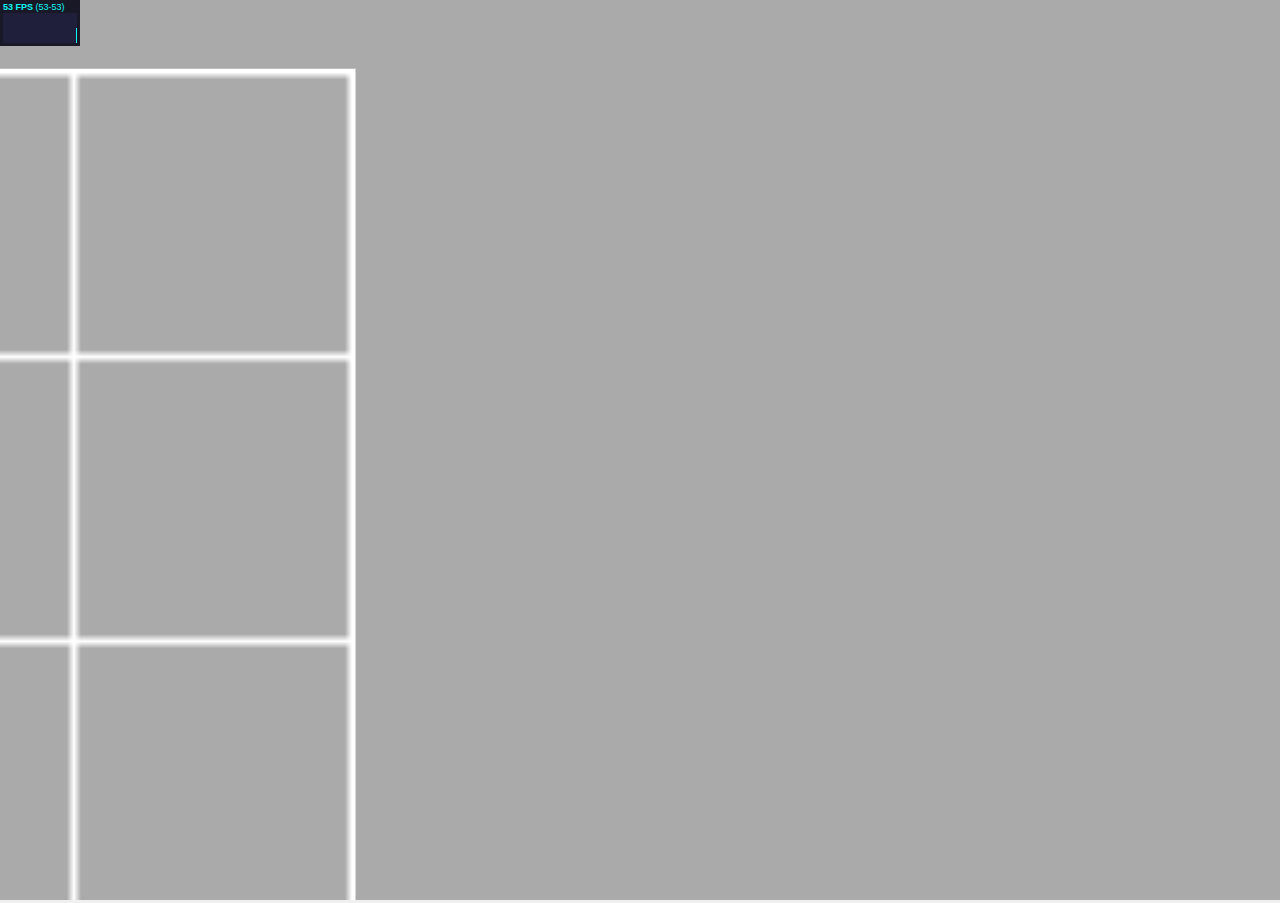
<file: index.html>
<!DOCTYPE HTML> 
<html lang="en"> 
	<head> 
		<title>three.js webgl - interactive - voxel painter</title>
		<script type="text/javascript" src="javascripts/Three.js"></script> 
 
		<script type="text/javascript" src="javascripts/Detector.js"></script> 
		<script type="text/javascript" src="javascripts/RequestAnimationFrame.js"></script> 
		<script type="text/javascript" src="javascripts/Stats.js"></script> 
		
		<style type="text/css"> 
			body {
				font-family: Monospace;
				background-color: #f0f0f0;
				margin: 0px;
				overflow: hidden;
			}

			#oldie { background-color: #ddd !important }
		</style>
	</head> 
	<body>
		<script type="text/javascript"> 
		  if ( ! Detector.webgl ) Detector.addGetWebGLMessage();
		  
		  container = document.createElement('div');
		  document.body.appendChild(container);
		  
		  var voxelPosition = new THREE.Vector3(), tmpVec = new THREE.Vector3();
      camera = new THREE.QuakeCamera( {
       fov: 60, aspect: window.innerWidth / window.innerHeight, near: 1, far: 20000,
       movementSpeed: 250, lookSpeed: 0.05, noFly: false, lookVertical: true
      } );
		  //camera = new THREE.Camera( 40, window.innerWidth / window.innerHeight, 1, 10000 );
		  
		  
      camera.position.y = 433;
      camera.position.z = 300;
      camera.position.x = -387;
		  
		  scene = new THREE.Scene();
		  var mouse2D = new THREE.Vector3( 0, 10000, 0.5 );
		  var ray = new THREE.Ray( camera.position, null );
		  
      // // containing dome
      mesh = new THREE.Mesh( new THREE.Sphere( 10000, 60, 40 ), new THREE.MeshBasicMaterial( { color: 0xAAAAAA } ) );
      mesh.scale.x = -1;
      scene.addObject( mesh );
		  
      // maine plane
      
      rollOverGeo = new THREE.Cube( 50, 50, 50 );
			rollOverMaterial = new THREE.MeshBasicMaterial( { color: 0xff0000, opacity: 0.5, transparent: true } );
			rollOverMesh = new THREE.Mesh( rollOverGeo, rollOverMaterial );
			scene.addObject( rollOverMesh );
      
      var cubeMaterial = new THREE.MeshLambertMaterial( { map: THREE.ImageUtils.loadTexture( "texture.png" ) } );
      plane_oxz = new THREE.Mesh(  new THREE.Plane( 500, 500, 20, 20 ), cubeMaterial);
      plane_oxz.rotation.x = - ( Math.PI / 2 );
      plane_oxz.overdraw = true;
      scene.addObject( plane_oxz );
      
      var projector = new THREE.Projector();
      
      // maine plane down
            var cubeMaterial = new THREE.MeshLambertMaterial( { color: 0xFFFFFF, shading: THREE.FlatShading, map: THREE.ImageUtils.loadTexture( "transparent.png" ) } );
            cubeMaterial.transparent = true;
            plane_oxz_two = new THREE.Mesh( new THREE.Plane( 500, 500, 25, 25 ), cubeMaterial );
            plane_oxz_two.rotation.x = ( Math.PI / 2 );
            plane_oxz_two.overdraw = true;
            scene.addObject( plane_oxz_two );
                  
            // Y plane front
            var cubeMaterial = new THREE.MeshLambertMaterial( { color: 0xFFFFFF, shading: THREE.FlatShading, map: THREE.ImageUtils.loadTexture( "transparent.png" ) } );
            cubeMaterial.transparent = true;
            plane_oxy = new THREE.Mesh( new THREE.Plane(500, 500, 25, 25 ), cubeMaterial );
            plane_oxy.position.x = 0;
            plane_oxy.position.y = 250;
            plane_oxy.position.z = -250;
            plane_oxy.overdraw = true;
            scene.addObject( plane_oxy );
                  
            var cubeMaterial = new THREE.MeshLambertMaterial( { color: 0xFFFFFF, shading: THREE.FlatShading, map: THREE.ImageUtils.loadTexture( "transparent.png" ) } );
            // Y plane back
            cubeMaterial.transparent = true;
            plane_oxy_two = new THREE.Mesh( new THREE.Plane(500, 500, 25, 25 ), cubeMaterial );
            plane_oxy_two.position.x = 0;
            plane_oxy_two.position.y = 250;
            plane_oxy_two.position.z = -250;
            plane_oxy_two.rotation.x = Math.PI;
            plane_oxy_two.overdraw = true;
            scene.addObject( plane_oxy_two );
            
            var cubeMaterial = new THREE.MeshLambertMaterial( { color: 0xFFFFFF, shading: THREE.FlatShading, map: THREE.ImageUtils.loadTexture( "transparent.png" ) } );
            // Z plane front
            plane_ozx = new THREE.Mesh( new THREE.Plane(500, 500, 25, 25 ), cubeMaterial );
            cubeMaterial.transparent = true;
            plane_ozx.position.x = -250;
            plane_ozx.position.y = 250;
            plane_ozx.position.z = 0;
            plane_ozx.rotation.y = ( Math.PI / 2 );
            scene.addObject( plane_ozx );
            
            var cubeMaterial = new THREE.MeshLambertMaterial( { color: 0xFFFFFF, shading: THREE.FlatShading, map: THREE.ImageUtils.loadTexture( "transparent.png" ) } );
            // Z plane back
            cubeMaterial.transparent = true;
            plane_ozx_two = new THREE.Mesh( new THREE.Plane(500, 500, 25, 25 ), cubeMaterial );
            plane_ozx_two.position.x = -250;
            plane_ozx_two.position.y = 250;
            plane_ozx_two.position.z = 0;
            plane_ozx_two.rotation.y = -( Math.PI / 2 );
      
            plane_ozx.overdraw = true;
            scene.addObject( plane_ozx_two );


      place_ozy = new THREE.Mesh( new THREE.Plane( 1000, 1000, 25, 25 ), new THREE.MeshBasicMaterial( { color: 0x555555, wireframe: true } ) );
      place_ozy.position.x = 1000;
      place_ozy.rotation.x = - ( Math.PI / 2 );
      place_ozy.overdraw = true;
      scene.addObject( plane_oxy );
      
      renderer = new THREE.WebGLRenderer( { antialias: true } );
      renderer.setSize(window.innerWidth, window.innerHeight );
      container.appendChild( renderer.domElement );
      
      var windowHalfX = window.innerWidth / 2;
      var windowHalfY = window.innerHeight / 2;
      
      stats = new Stats();
      stats.domElement.style.position = 'absolute';
      stats.domElement.style.top = '0px';
      container.appendChild( stats.domElement );
      
      animate();
      document.addEventListener( 'mousemove', onDocumentMouseMove, false );
      
      
      function onDocumentMouseMove( event ) {

  				event.preventDefault();

  				mouse2D.x = ( event.clientX / window.innerWidth ) * 2 - 1;
  				mouse2D.y = - ( event.clientY / window.innerHeight ) * 2 + 1;

  			}
        function getRealIntersector( intersects ) {

        				for( i = 0; i < intersects.length; i++ ) {

        					intersector = intersects[ i ];

        					if ( intersector.object == plane_oxz ) {

        						return intersector;

        					}

        				}

        				return null;

        			}
        			
        			function setVoxelPosition( intersector ) {

              				tmpVec.copy( intersector.face.normal );

              				voxelPosition.add( intersector.point, intersector.object.matrixRotationWorld.multiplyVector3( tmpVec ) );

              				voxelPosition.x = Math.floor( voxelPosition.x / 50 ) * 50 + 25;
              				voxelPosition.y = Math.floor( voxelPosition.y / 50 ) * 50 + 25;
              				voxelPosition.z = Math.floor( voxelPosition.z / 50 ) * 50 + 25;

              			}
              			
      function animate(){
        requestAnimationFrame( animate );
        //camera.position.x += (targetRotation - camera.position.x)*0.015;

        //camera.position.y += (sth - camera.position.y)*0.015;
        
        //plane.rotation.z = cube.rotation.y += ( targetRotation - cube.rotation.y ) * 0.015;
        
        //plane.rotation.x = cube.rotation.x += ( sth - cube.rotation.x ) * 0.015;
        mouse3D = projector.unprojectVector( mouse2D.clone(), camera );
        ray.direction = mouse3D.subSelf( camera.position ).normalize();
        var intersects = ray.intersectScene( scene );
        
        if ( intersects.length > 0 ) {
          intersector = getRealIntersector( intersects );
          if ( intersector ) {
            setVoxelPosition( intersector );
            rollOverMesh.position = voxelPosition;
          }
        }
        renderer.render( scene, camera );
        stats.update();
      }
      
		</script> 
 
	</body>
</html>
</file>
